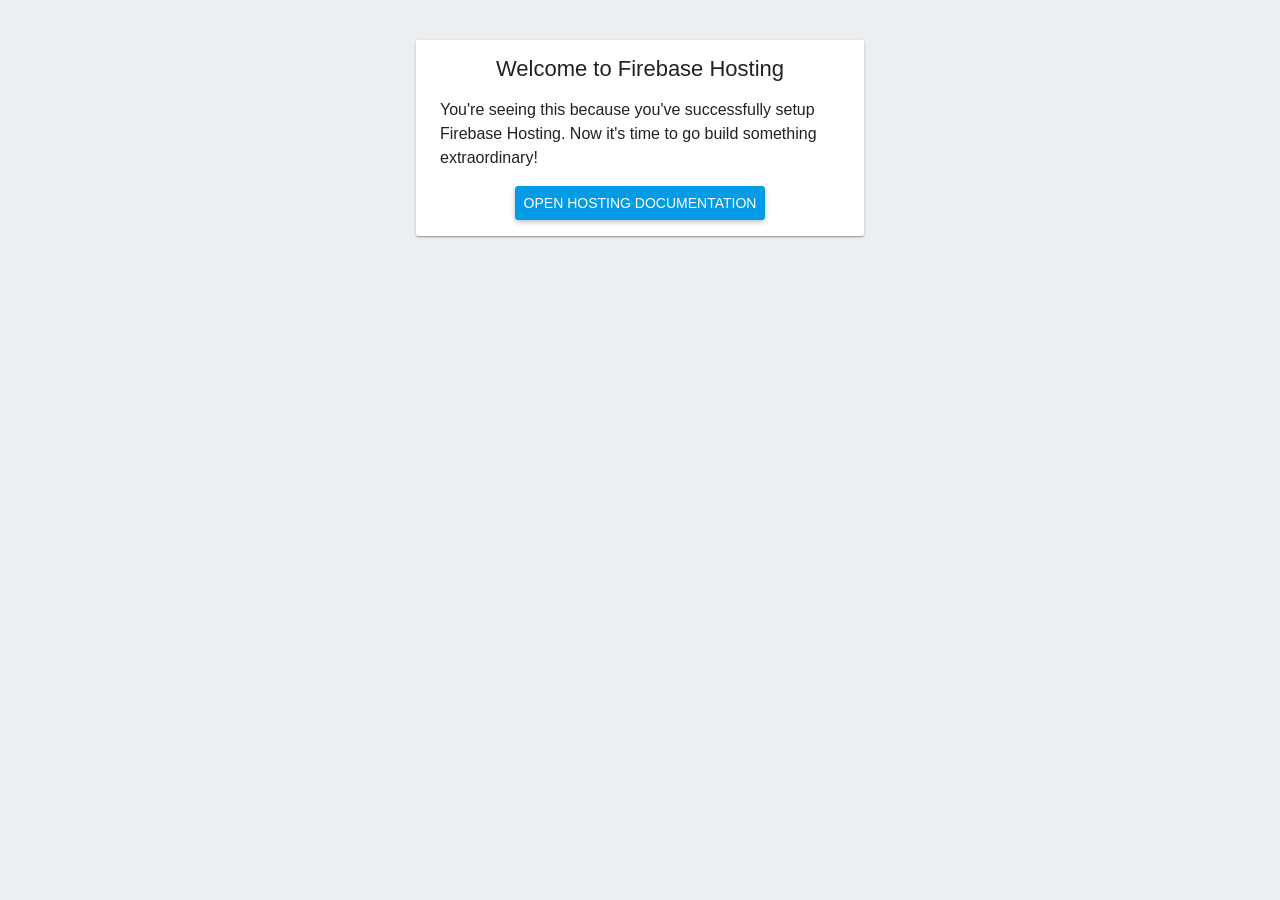
<file:  /index.html>
<!DOCTYPE html>
<html>
  <head>
    <meta charset="utf-8">
    <title>Welcome to Firebase Hosting</title>
    <style media="screen">
      body {
        font-family: Roboto, Arial, sans-serif;
        background: #ECEFF1;
        color: rgba(0,0,0,0.87);
      }

      a {
        color: rgb(3,155,229);
      }

      #message {
        max-width: 400px;
        margin: 40px auto;
        box-shadow: 0 1px 3px 0 rgba(0,0,0,0.2),0 1px 1px 0 rgba(0,0,0,0.14),0 2px 1px -1px rgba(0,0,0,0.12);
        border-radius: 2px;
        background: white;
        padding: 16px 24px;
      }

      #message h1 {
        font-size: 22px;
        font-weight: 500;
        text-align: center;
        margin: 0 0 16px;
      }

      #message p {
        font-weight: 300;
        line-height: 150%;
      }

      #message ul {
        list-style: none;
        margin: 16px 0 0;
        padding: 0;
        text-align: center;
      }

      #message li a {
        display: inline-block;
        padding: 8px;
        text-transform: uppercase;
        text-decoration: none;
        font-weight: 500;
        background: rgb(3,155,229);
        color: white;
        border: 1px solid rgb(3,155,229);
        border-radius: 3px;
        font-size: 14px;
        box-shadow: 0 2px 5px 0 rgba(0,0,0,.26);
      }
    </style>
  </head>
  <body>
    <div id="message">
      <h1>Welcome to Firebase Hosting</h1>
      <p>You're seeing this because you've successfully setup Firebase Hosting. Now it's time to go build something extraordinary!</p>
      <ul>
        <li><a target="_blank" href="https://firebase.google.com/docs/hosting/">Open Hosting Documentation</a></li>
      </ul>
    </div>
  </body>
</html>
</file>
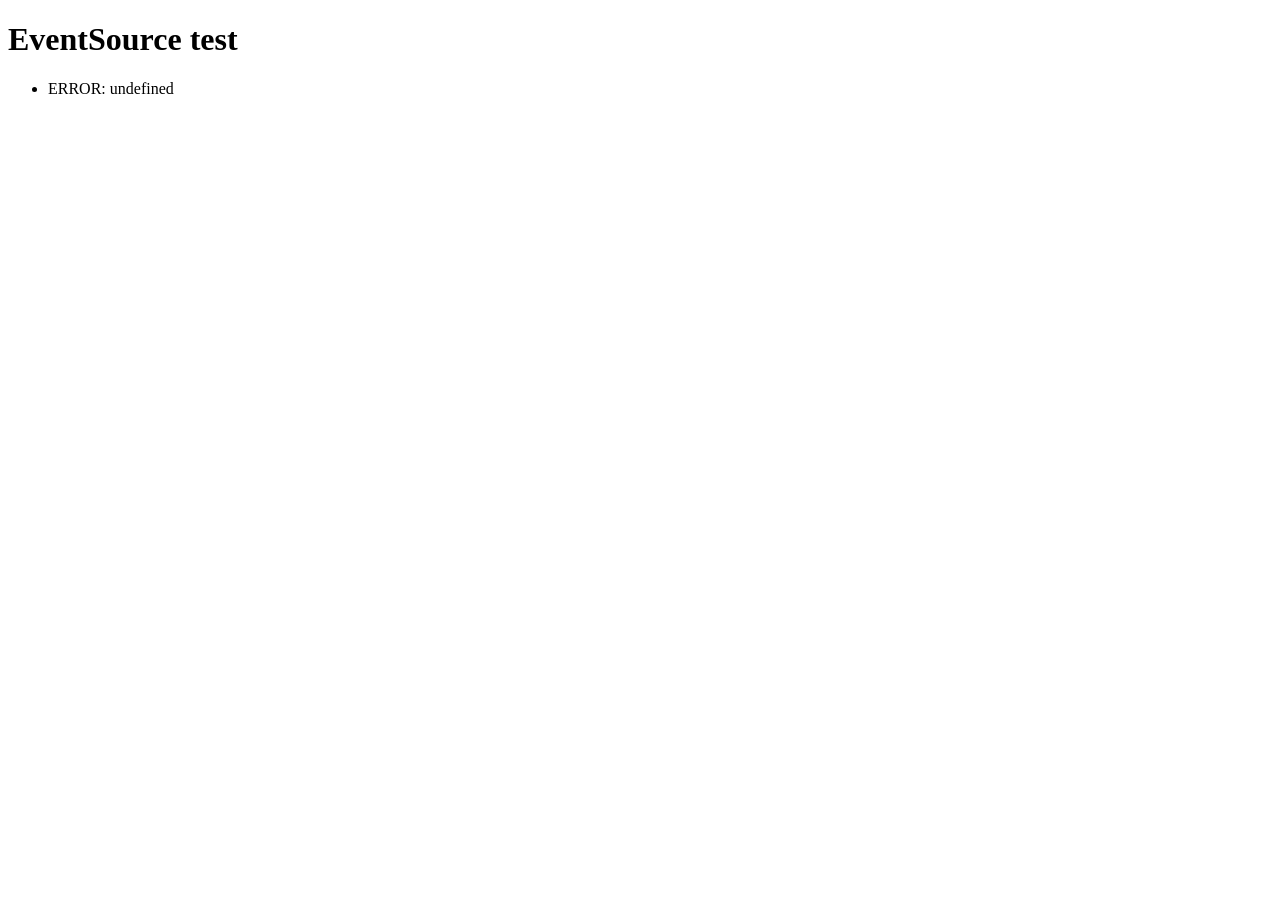
<file: functions/node_modules/firebase-admin/node_modules/faye-websocket/examples/sse.html>
<!doctype html>
<html>
  <head>
    <meta http-equiv="Content-type" content="text/html; charset=utf-8">
    <title>EventSource test</title>
  </head>
  <body>

    <h1>EventSource test</h1>
    <ul></ul>

    <script type="text/javascript">
      var logger = document.getElementsByTagName('ul')[0],
          socket = new EventSource('/');

      var log = function(text) {
        logger.innerHTML += '<li>' + text + '</li>';
      };

      socket.onopen = function() {
        log('OPEN');
      };

      socket.onmessage = function(event) {
        log('MESSAGE: ' + event.data);
      };

      socket.addEventListener('update', function(event) {
        log('UPDATE(' + event.lastEventId + '): ' + event.data);
      });

      socket.onerror = function(event) {
        log('ERROR: ' + event.message);
      };
    </script>

  </body>
</html>
</file>
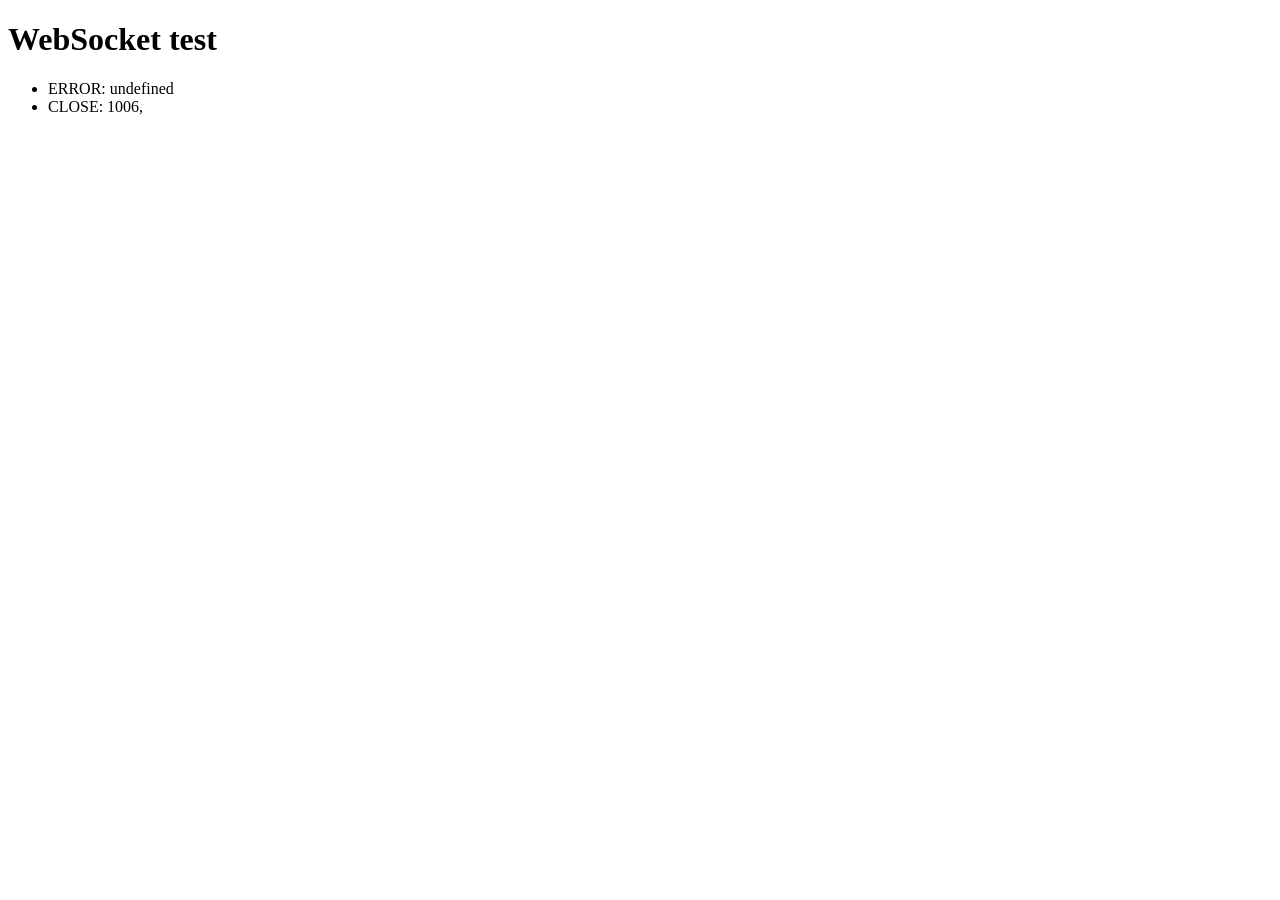
<file: functions/node_modules/firebase-admin/node_modules/faye-websocket/examples/ws.html>
<!doctype html>
<html>
  <head>
    <meta http-equiv="Content-type" content="text/html; charset=utf-8">
    <title>WebSocket test</title>
  </head>
  <body>

    <h1>WebSocket test</h1>
    <ul></ul>

    <script type="text/javascript">
      var logger = document.getElementsByTagName('ul')[0],
          Socket = window.MozWebSocket || window.WebSocket,
          protos = ['foo', 'bar', 'xmpp'],
          socket = new Socket('ws://' + location.hostname + ':' + location.port + '/', protos),
          index  = 0;

      var log = function(text) {
        logger.innerHTML += '<li>' + text + '</li>';
      };

      socket.addEventListener('open', function() {
        log('OPEN: ' + socket.protocol);
        socket.send('Hello, world');
      });

      socket.onerror = function(event) {
        log('ERROR: ' + event.message);
      };

      socket.onmessage = function(event) {
        log('MESSAGE: ' + event.data);
        setTimeout(function() { socket.send(++index + ' ' + event.data) }, 2000);
      };

      socket.onclose = function(event) {
        log('CLOSE: ' + event.code + ', ' + event.reason);
      };
    </script>

  </body>
</html>
</file>
